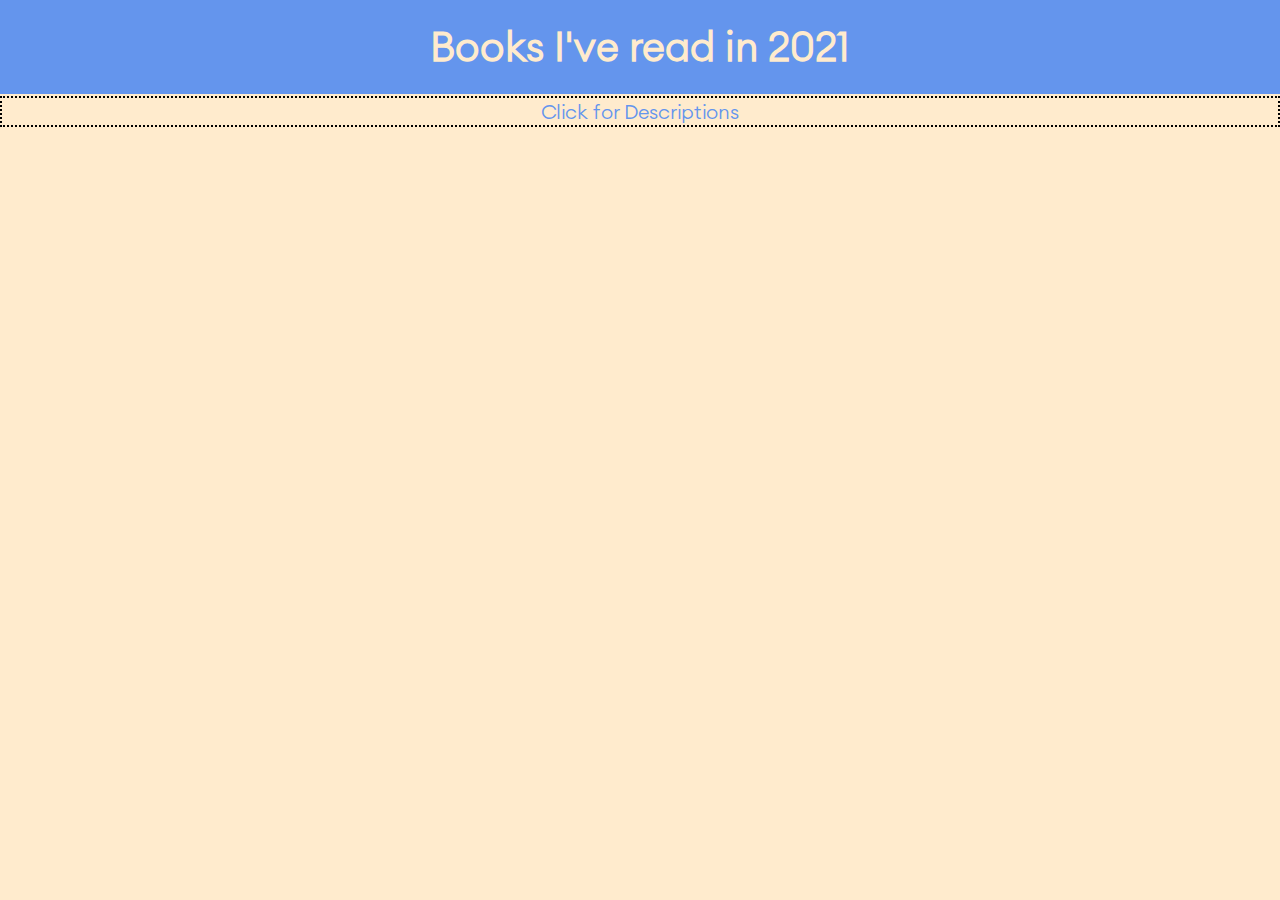
<file: index.html>
<!DOCTYPE html>
<html lang="en">
<head>
    <meta charset="UTF-8">
    <meta http-equiv="X-UA-Compatible" content="IE=edge">
    <meta name="viewport" content="width=device-width, initial-scale=1.0">
    <title>Bookshelf Demo</title>
   <link rel="stylesheet" href="css/style.css">

   <script>
       function visitPage(){
           window.location='https://tashadezelsky.github.io/labhw5/descriptions.html';
        }

   </script>
</head>
<body>
    <div class="title">
    <h1>Books I've read in 2021</h1>
</div>

<div id="button">
<button onclick="visitPage();">Click for Descriptions</button>
</div>

    <script src="lib/airtable.browser.js"></script>
    <script src="main.js"></script>
    
</body>
</html>
</file>
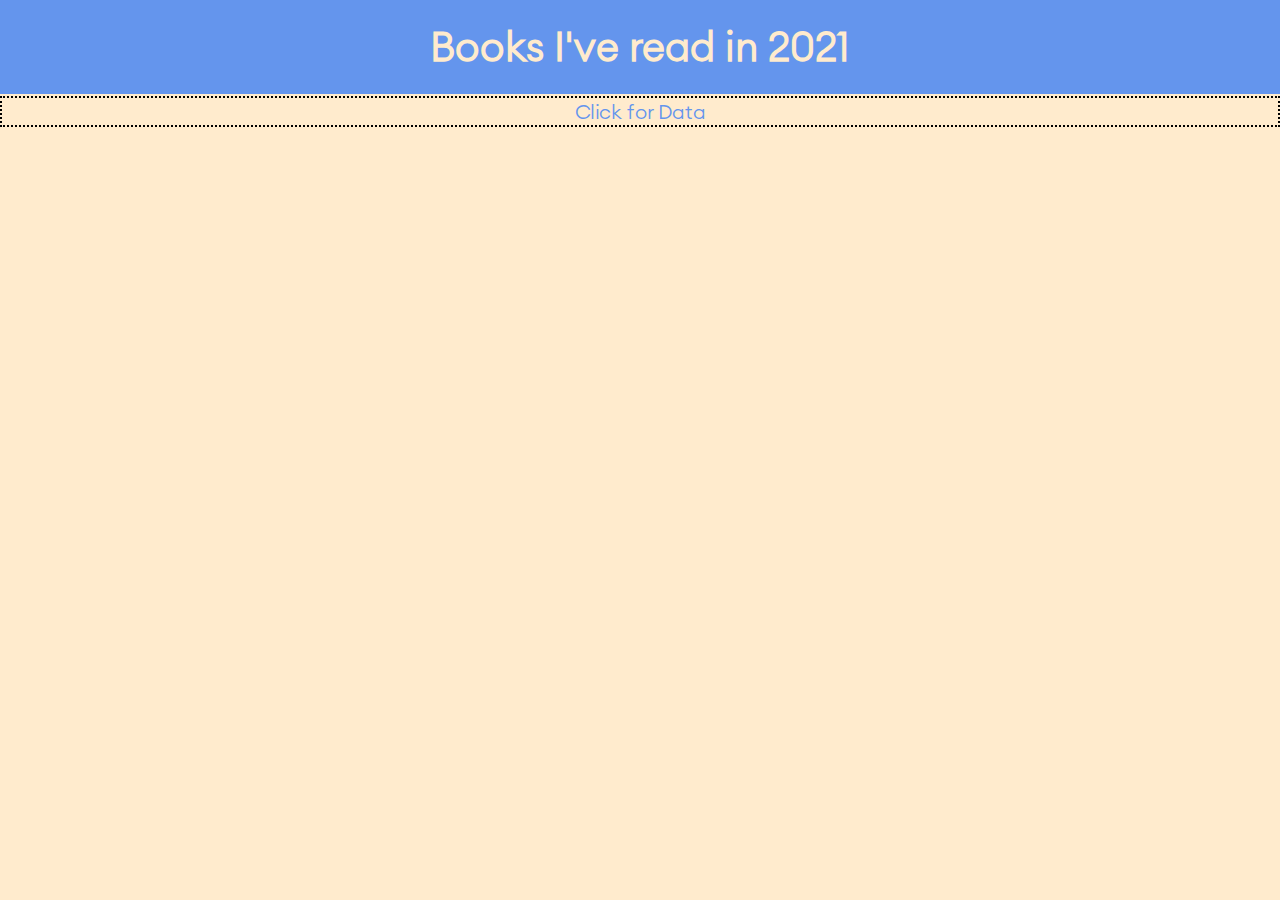
<file: descriptions.html>
<!DOCTYPE html>
<html lang="en">
<head>
    <meta charset="UTF-8">
    <meta http-equiv="X-UA-Compatible" content="IE=edge">
    <meta name="viewport" content="width=device-width, initial-scale=1.0">
    <title>Bookshelf Demo</title>
   <link rel="stylesheet" href="css/style.css">

   <script>
       function visitPage(){
           window.location='https://airtable.com/tblI44869lpNMg5s4/viwNPWsQdp1Q6nKOT?blocks=hide';
        }

   </script>
</head>
<body>
    <div class="title">
    <h1>Books I've read in 2021</h1>
</div>

<div id="button">
<button onclick="visitPage();">Click for Data</button>
</div>

    <script src="lib/airtable.browser.js"></script>
    <script src="desc.js"></script>
    
</body>
</html>
</file>
<file: css/style.css>
@font-face {
    font-family: euclidl;
    src: url(euclid.ttf);
}

body {
    background-color:blanchedalmond;
    color: black;
    font-family: euclidl;
    display: flex;
    flex-wrap: wrap;
    flex-direction: column;
    align-content: center;
    text-align: justify;
    text-align: center;
    line-height: 40px;
    margin: 0;
    margin-bottom: 3rem;
    
}

.title {
    position: fixed;
    display: flex;
    width: 100%;
    padding: 0;
    margin: 0;
    margin-bottom: 3rem;
    justify-content: center;
    font-size: 20px;
    background-color: cornflowerblue;
    color:blanchedalmond;
    text-align: center;
}

#button {
    display: flex;
    position: fixed;
    flex-direction: column;
    width: 100%;
    justify-content: center;
    z-index: 2;
    margin-top: 6rem;
}

button {
    border-style: dotted;
    font-family: euclidl;
    background-color: blanchedalmond;
    font-size: 20px;
    color: cornflowerblue;
}

h2 {
    display: flex;
    flex-direction: column;
    align-content: center;
    font-size: 2em;
    line-height: 60px;
    margin-block-start: 6em;
    margin-block-end: 0.5em;
    margin-inline-start: 0px;
    margin-inline-end: 0px;
    padding: 2rem;
    font-weight: bold;
}

h4 {
    display: block;
    margin-block-start: 6em;
    margin-block-end: 1.2em;
    margin-inline-start: 0px;
    margin-inline-end: 0px;
    font-weight: bold;
    padding-left: 3rem;
    padding-right: 3rem;
}
}
</file>
